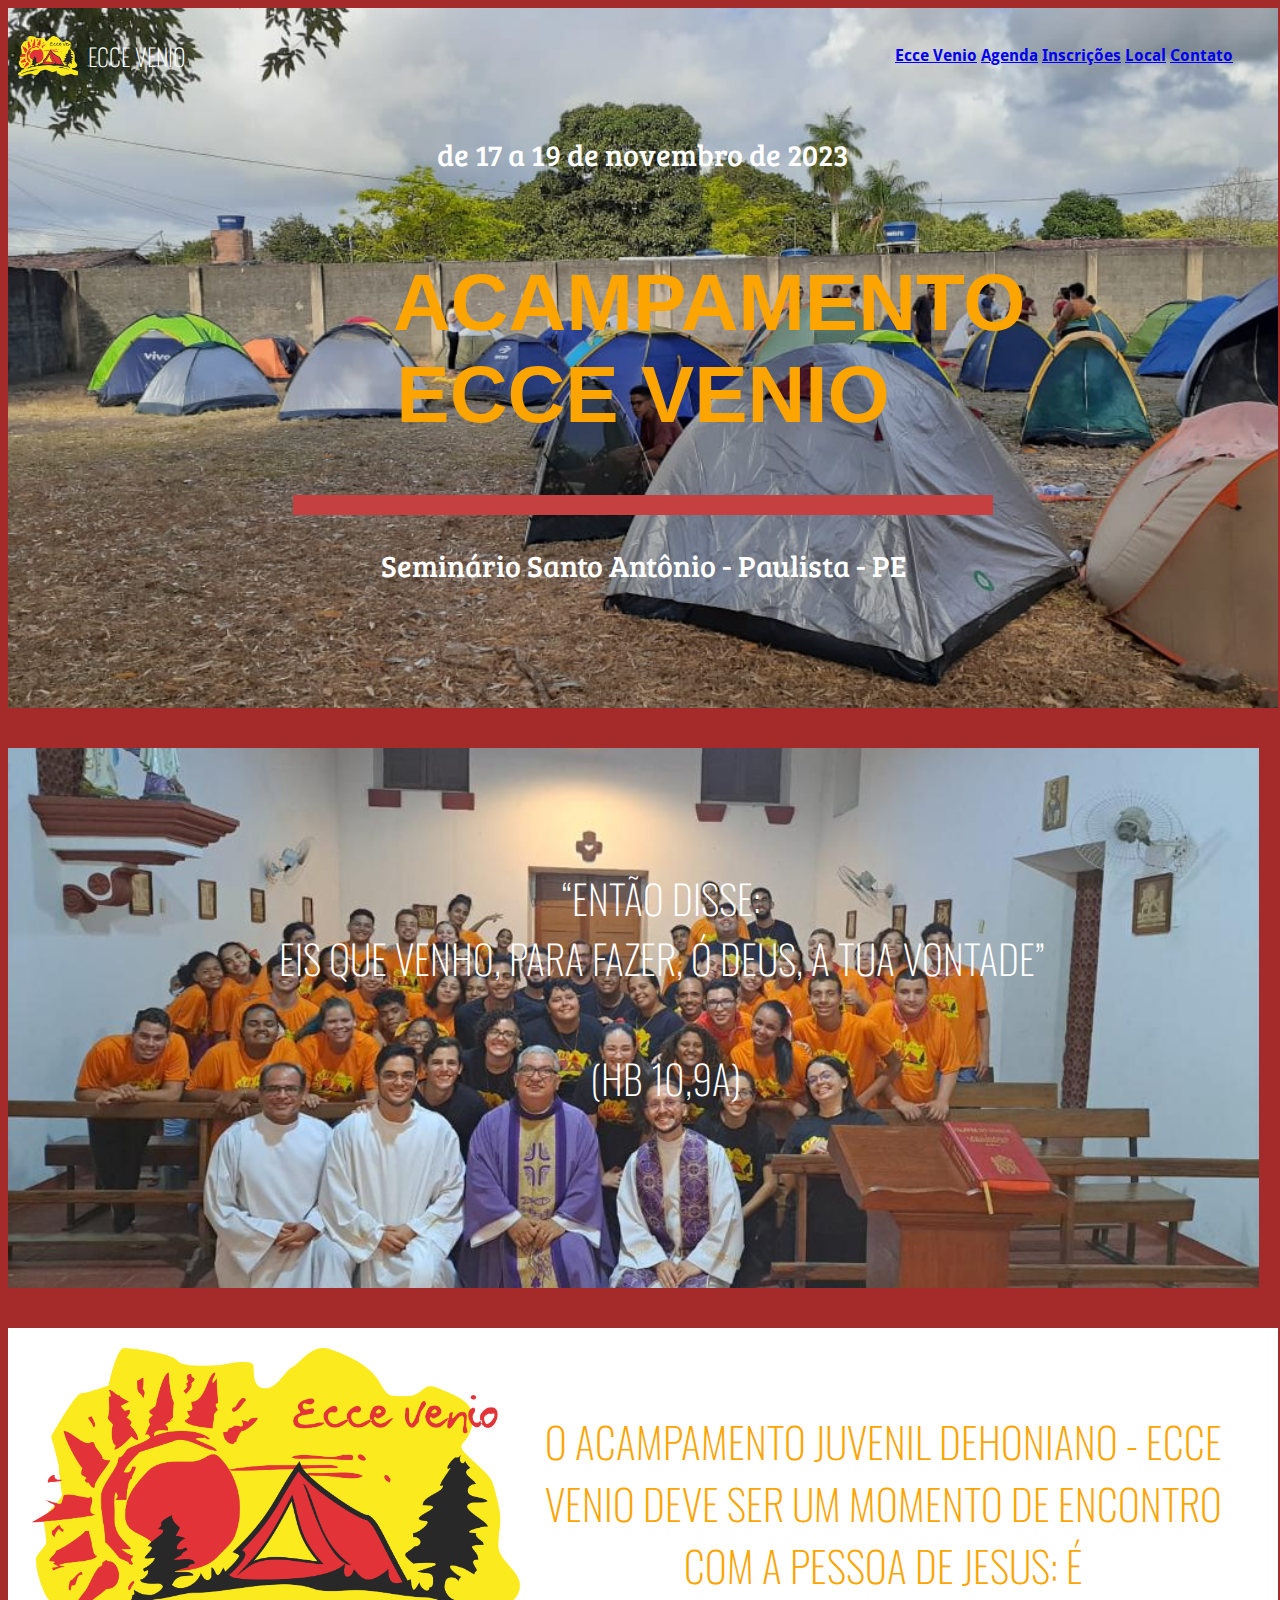
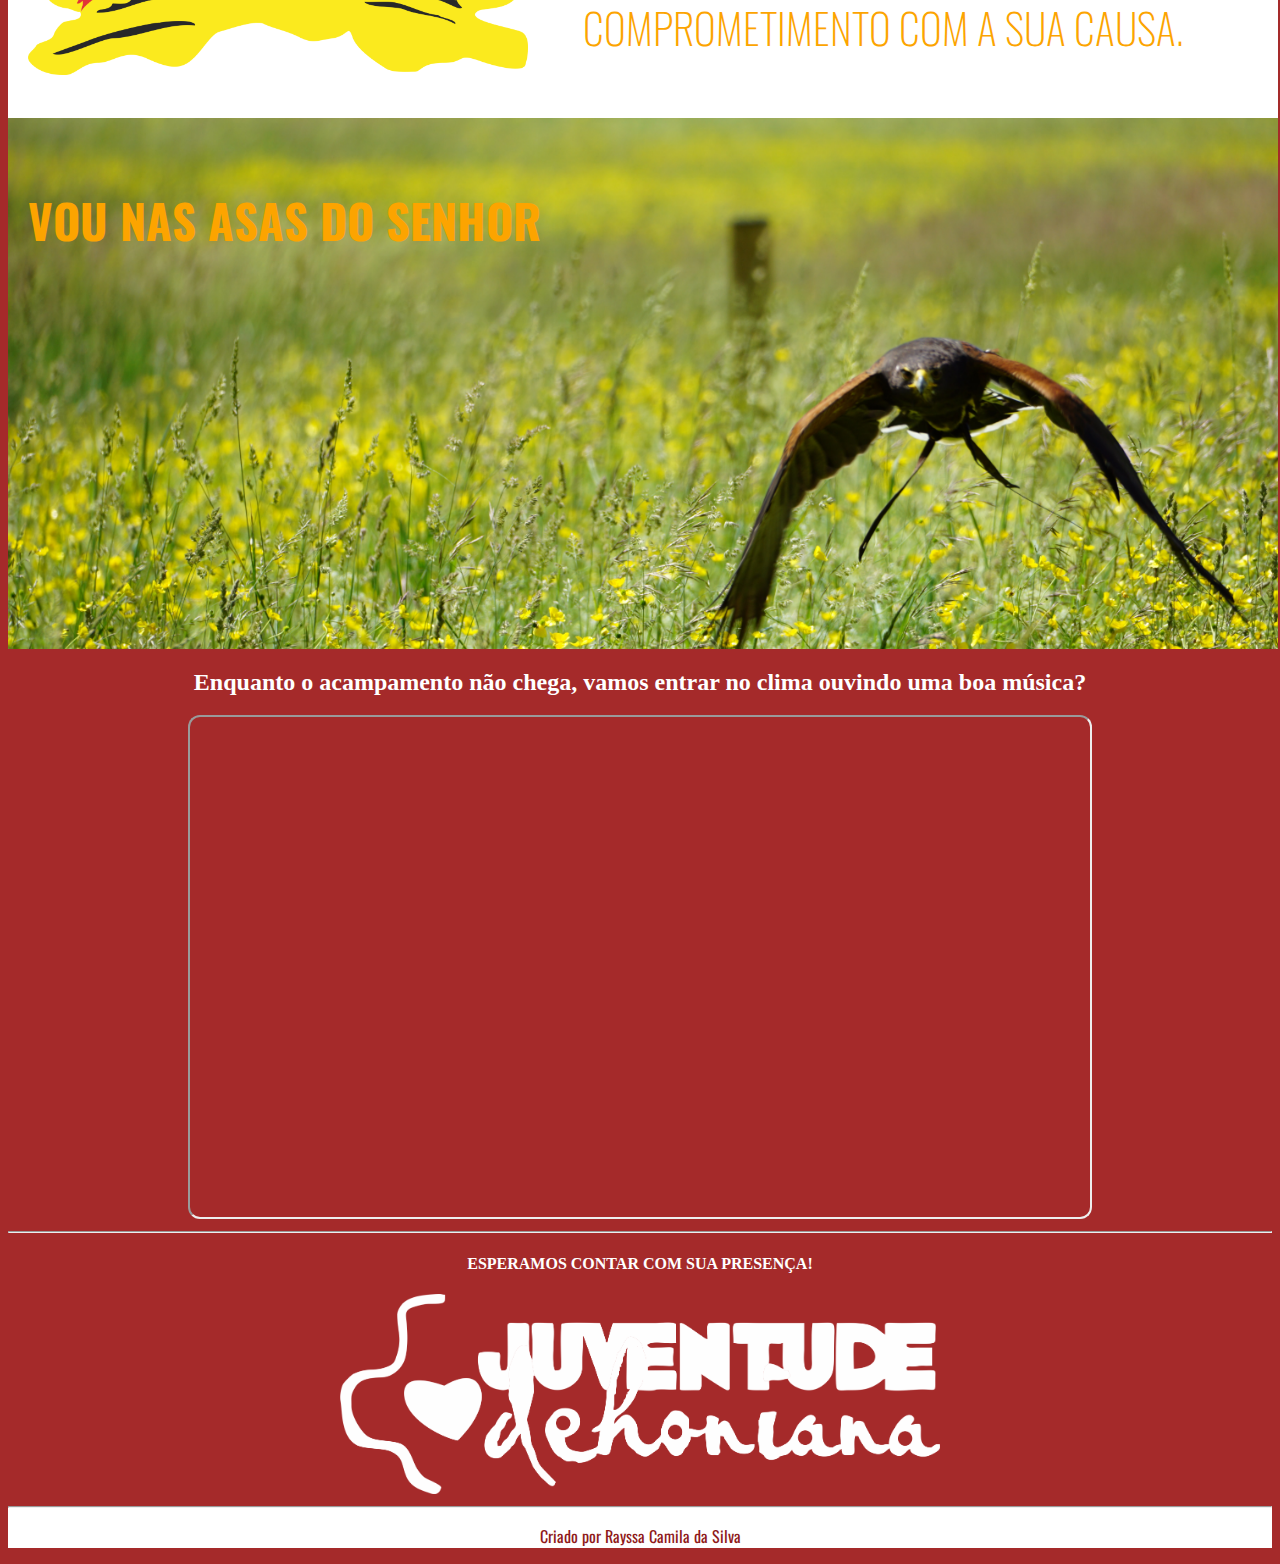
<file: index.html>
<!DOCTYPE html>
<html lang="pt-br">
<head>
    <meta charset="UTF-8">
    <meta http-equiv="X-UA-Compatible" content="IE=edge">
    <meta name="viewport" content="width=device-width, initial-scale=1.0">
    <title>ECCE VENIO</title>
    <link rel="shortcut icon" href="img/ecce-laranja.ico" type="image/x-icon">
    <link rel="stylesheet" href="style.css">
    <style>
        @import url('https://fonts.googleapis.com/css2?family=Bree+Serif&family=Oswald:wght@300;400&display=swap');
    </style>

</head>

<body id="corpo"> 
    <section id="inicio">
        <div id="topo_site">
            <img src="img/ecce laranja.png" alt="imagem da logo do acampamento" width="60" >
            <h2 id='ecce-topo'>ECCE VENIO</h2>

            <nav class="menu"> 
                <a href="index.html">Ecce Venio</a>
                <a href="agenda/pag002.html">Agenda</a>
                <a href="inscricoes/pag003.html">Inscrições</a>
                <a href="local/pag004.html">Local</a>
                <a href="contato/pag005.html">Contato</a>
    
            </nav>
        </div>  

      

        <div id="topo_frases">
            <h3 class="data1"> de 17 a 19 de novembro de 2023</h3>
            <h1 id="nome_pag_1">ACAMPAMENTO ECCE VENIO</h1>
            <div id="listra_vermelha"></div>
            <h3 class="data1"> Seminário Santo Antônio - Paulista - PE</h3>
            
        </div>
    </section>


    <pre id="hebreus">
        “Então disse: 
        Eis que venho, para fazer, ó Deus, a tua vontade” 

        (Hb 10,9a)
    </pre>
   

   <section id="logo_frase">

        <img src="img/ecce preto.png" alt="imagem da logo do acampamento" width="200" id="logo_preta">
    
        <p id="frase1">
            O Acampamento Juvenil Dehoniano - ECCE VENIO deve ser um momento de encontro com a pessoa de Jesus:  é comprometimento com a sua causa.

        </p>
    
    </section>
    
    <section id="video_aguia">
        <h3 id="asas">VOU NAS ASAS DO SENHOR</h3>

        <iframe width="560" height="315" src="https://www.youtube.com/embed/aOolL1stl_8" 
        title="YouTube video player" frameborder="0" allow="accelerometer; autoplay; clipboard-write; encrypted-media; gyroscope; picture-in-picture; web-share" allowfullscreen id="video_lavras"></iframe>
       
    </section>
    
  
    <h2 class="presenca_link">Enquanto o acampamento não chega, vamos entrar no clima ouvindo uma boa música?
    </h2>
   
    <div id="spotify" align="center">
        <iframe style="border-radius:12px" src="https://open.spotify.com/embed/playlist/2Bpb2yzeBil3qCVvNxDyVR?utm_source=generator&theme=0" width="900" height="500" frameBorder="10px" allowfullscreen="" padding="10px" allow="autoplay; clipboard-write; encrypted-media; fullscreen; picture-in-picture" loading="lazy"></iframe>
    </div>
  
    <!-- link do spotify num simbolo -->

    <hr>

    <section class="presenca_link">      
        <h4> ESPERAMOS CONTAR COM SUA PRESENÇA! </h4>

        <!-- BOTÃO DE INSCREVA-SE REDIRECIONANDO PARA A PÁGINA DE INSCRIÇÃO -->
    </div>

    <section id="logo_juv">      

        <img src="img/juventude dehoniana_branca.png" alt="imagem da logo branca da juventude dehoniana" width="600" >
    </div>


    <script src="script.js"></script>
</body>
<footer class="footer">
    <hr>
    <p >Criado por Rayssa Camila da Silva</p>
</footer>
</html>
</file>
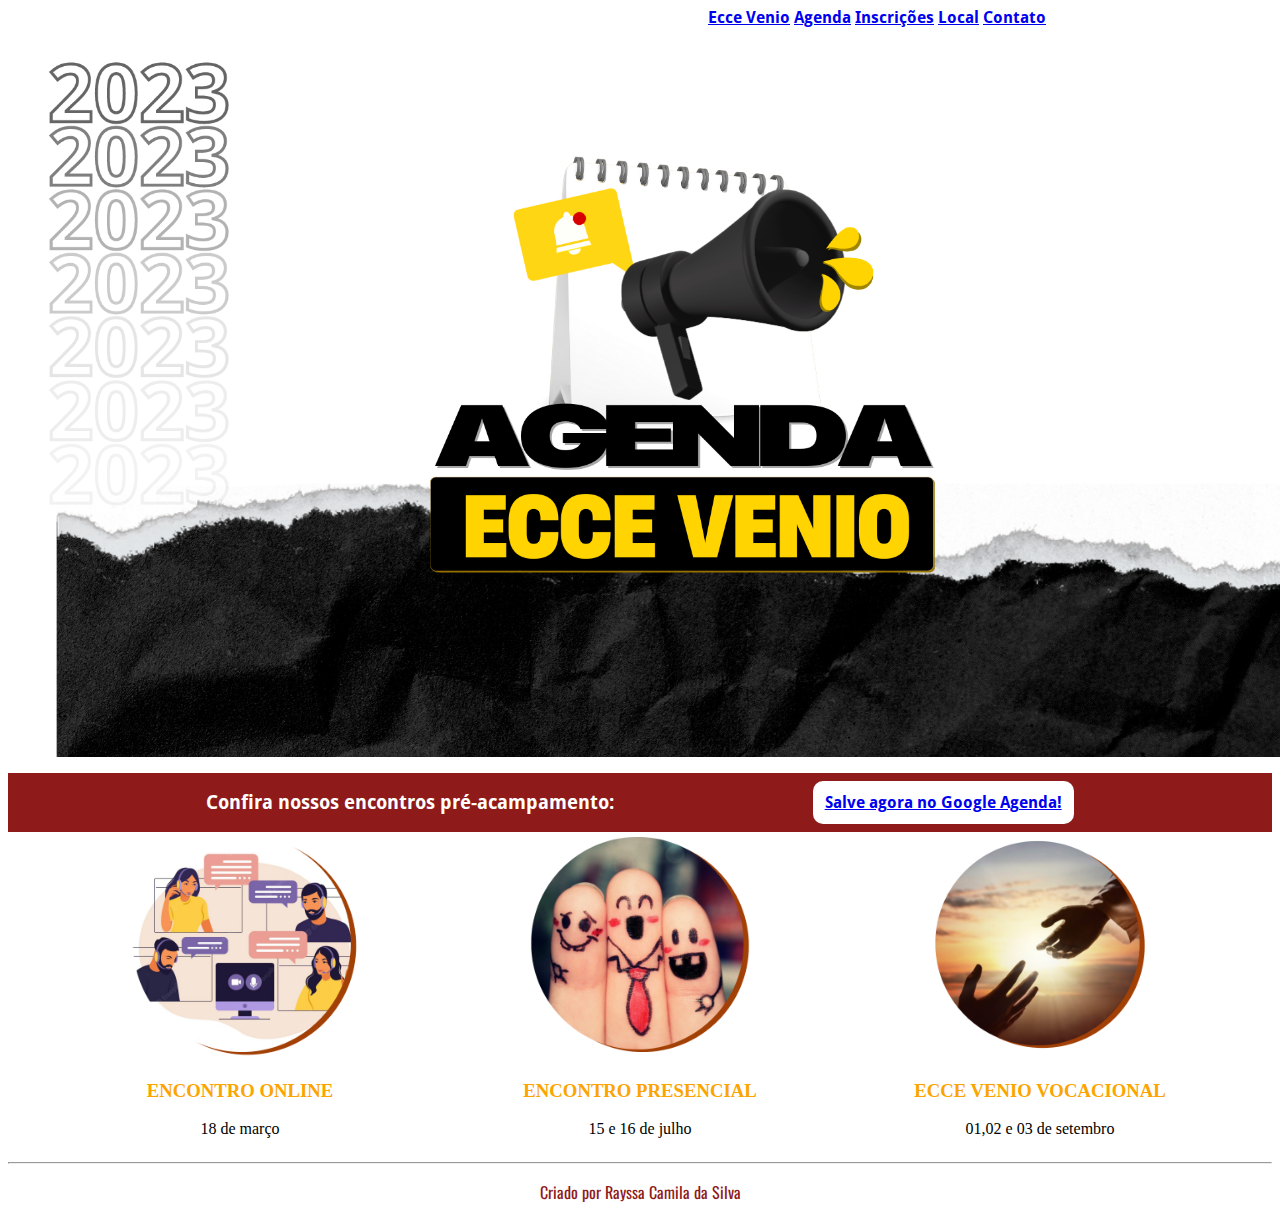
<file: agenda/pag002.html>
<!DOCTYPE html>
<html lang="pt-br">
<head>
    <meta charset="UTF-8">
    <meta http-equiv="X-UA-Compatible" content="IE=edge">
    <meta name="viewport" content="width=device-width, initial-scale=1.0">
    <title>Agenda</title>
    <link rel="shortcut icon" href="../img/ecce-laranja.ico" type="image/x-icon">
    <link rel="stylesheet" href="../style.css">
    <style>
        @import url('https://fonts.googleapis.com/css2?family=Bree+Serif&family=Oswald:wght@300;400&display=swap');
    </style>

</head>
<body>
    <nav class="menu"> 
        <a href="../index.html">Ecce Venio</a>
        <a href="pag002.html">Agenda</a>
        <a href="../inscricoes/pag003.html">Inscrições</a>
        <a href="../local/pag004.html">Local</a>
        <a href="../contato/pag005.html">Contato</a>

    </nav>

    <figure class="imagens_topo">
        <img id="agenda_pag" src="../img/Design sem nome.png" alt="agenda ecce venio" width="1000" >
    </figure>
    <div id="agenda_encontros">
        <h3>
            Confira nossos encontros pré-acampamento:
        </h3>

        <div id="botao_canva">
            <a target="_blank" href = https://www.canva.com/design/DAFV3bi4sMY/gVRxt9mVgAxW4FCSSf66gA/view?website#4>Salve agora no Google Agenda!</a>
         </div>
    </div>

    <section id="encontros">
        <div class="fotos_encontros">
            <img src="../img/Design sem nome (3).png" alt="imagem do encontro online" width="400" ><br>
            <h3 class="titulo_agenda">ENCONTRO ONLINE</h3>
            <p class="titulo_datas">18 de março</p>
        </div>

        <div class="fotos_encontros">
            <img src="../img/Design sem nome (4).png" alt="imagem do encontro presencial" width="400" ><br>
            <h3 class="titulo_agenda">ENCONTRO PRESENCIAL</h3>
            <p class="titulo_datas">15 e 16 de julho</p>
        </div>

        <div class="fotos_encontros">
            <img src="../img/Design sem nome (1).png" alt="imagem do acampamento vocacional" width="400" ><br>
            <h3 class="titulo_agenda">ECCE VENIO VOCACIONAL</h3>
            <p class="titulo_datas">01,02 e 03 de setembro</p>
        </div>

    </section>
    
    <script src="../script.js"></script>
</body>
<footer class="footer">
    <hr>
    <p>Criado por Rayssa Camila da Silva</p>
</footer>
</html>
</file>
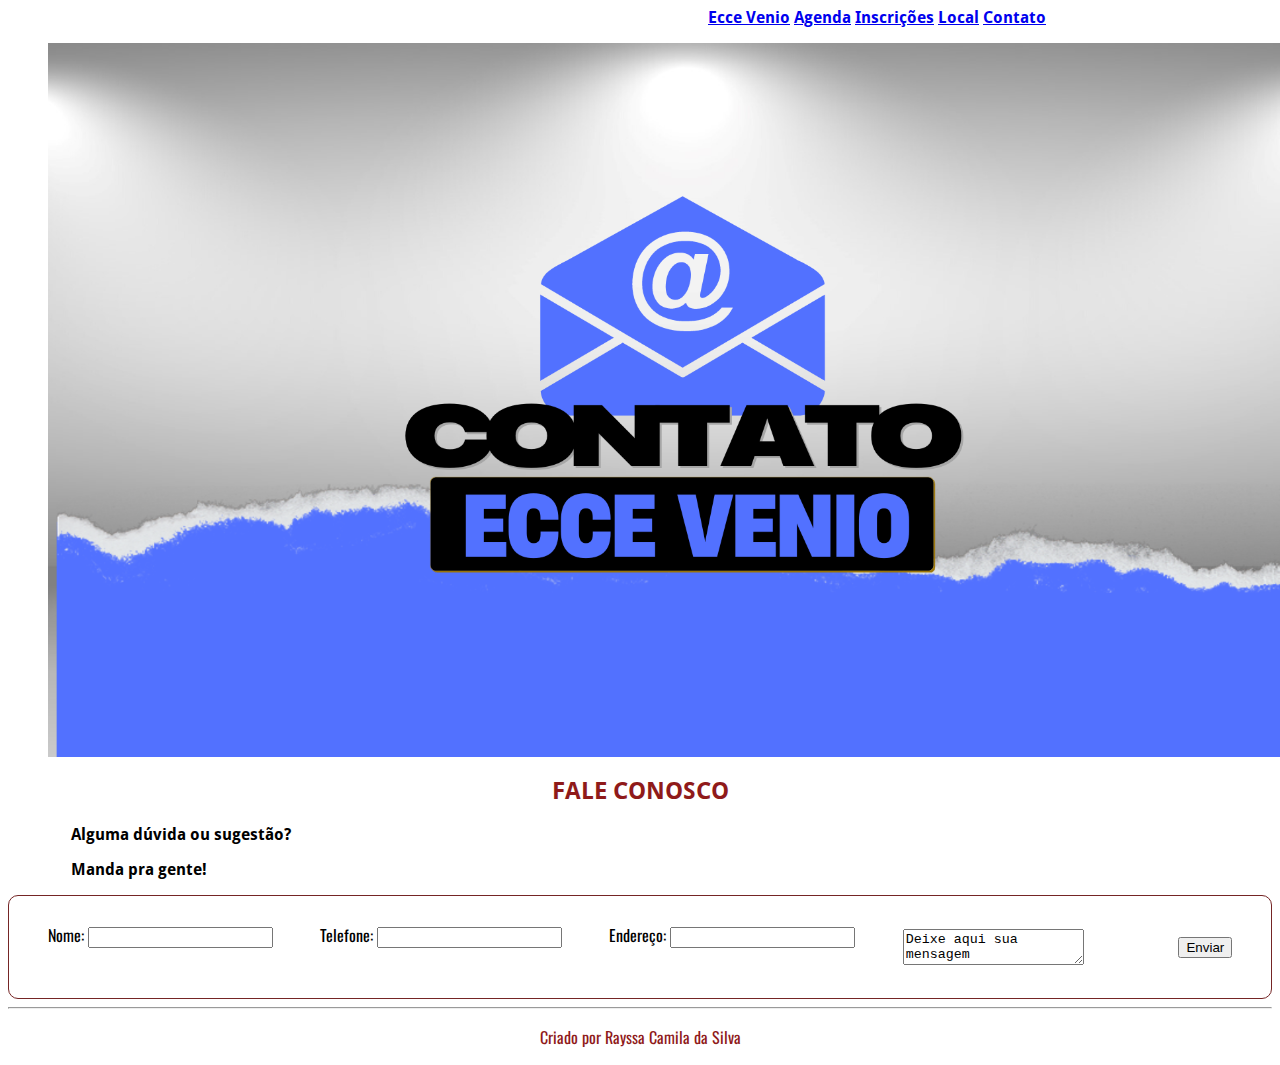
<file: contato/pag005.html>
<!DOCTYPE html>
<html lang="pt-br">
<head>
    <meta charset="UTF-8">
    <meta http-equiv="X-UA-Compatible" content="IE=edge">
    <meta name="viewport" content="width=device-width, initial-scale=1.0">
    <title>Contato</title>
    <link rel="shortcut icon" href="../img/ecce-laranja.ico" type="image/x-icon">
    <link rel="stylesheet" href="../style.css">
    <style>
        @import url('https://fonts.googleapis.com/css2?family=Bree+Serif&family=Oswald:wght@300;400&display=swap');
    </style>
    
</head>
<body>

    <nav class="menu"> 
        <a href="../index.html">Ecce Venio</a>
        <a href="../agenda/pag002.html">Agenda</a>
        <a href="../inscricoes/pag003.html">Inscrições</a>
        <a href="../local/pag004.html">Local</a>
        <a href="pag005.html">Contato</a>

    </nav>

    <figure class="imagens_topo">
        <img id="agenda_pag" src="../img/contato.png" alt="agenda ecce venio" width="1000" >
    </figure>

        
            <h2 align="center" id="fale_conosco"> Fale conosco </h2>
            <p class="subtitulo">
                Alguma dúvida ou sugestão?
            </p>

            <p class="subtitulo">
                Manda pra gente!
            </p>

        <form class="formulario">
            <div>
                Nome: <input type="text" name="nome" placeholder="" > <br><br>
            </div>
            <div>
            Telefone: <input type="tel" name="usertel"> <br><br>
            </div>
            <div>
            Endereço: <input type="text" name="endereco"><br><br>
            </div>


            <textarea row="6" id="msg">Deixe aqui sua mensagem</textarea><br><br><br>

            <input type="submit" value="Enviar">


        </form>

    </nav>



    
    <script src="../script.js"></script>
</body>
<footer class="footer">
    <hr>
    <p>Criado por Rayssa Camila da Silva</p>
</footer>
</html>
</file>
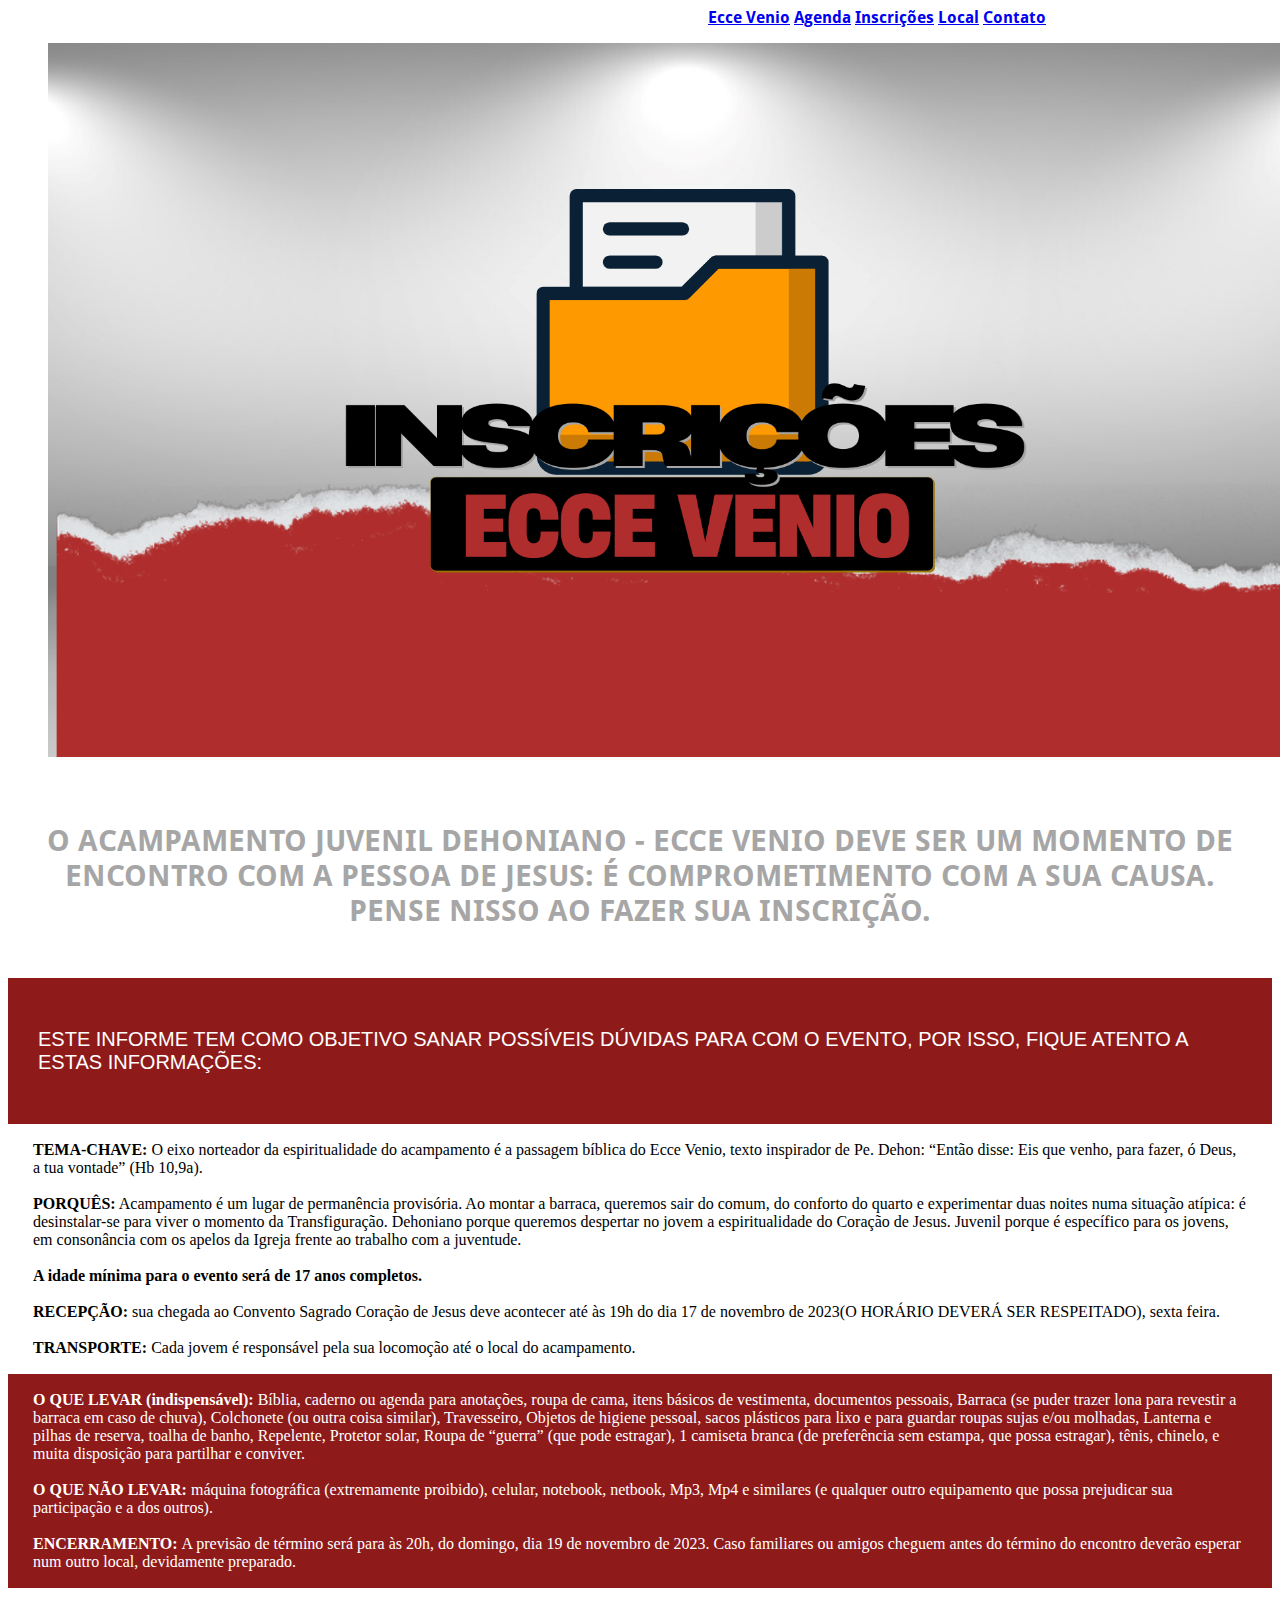
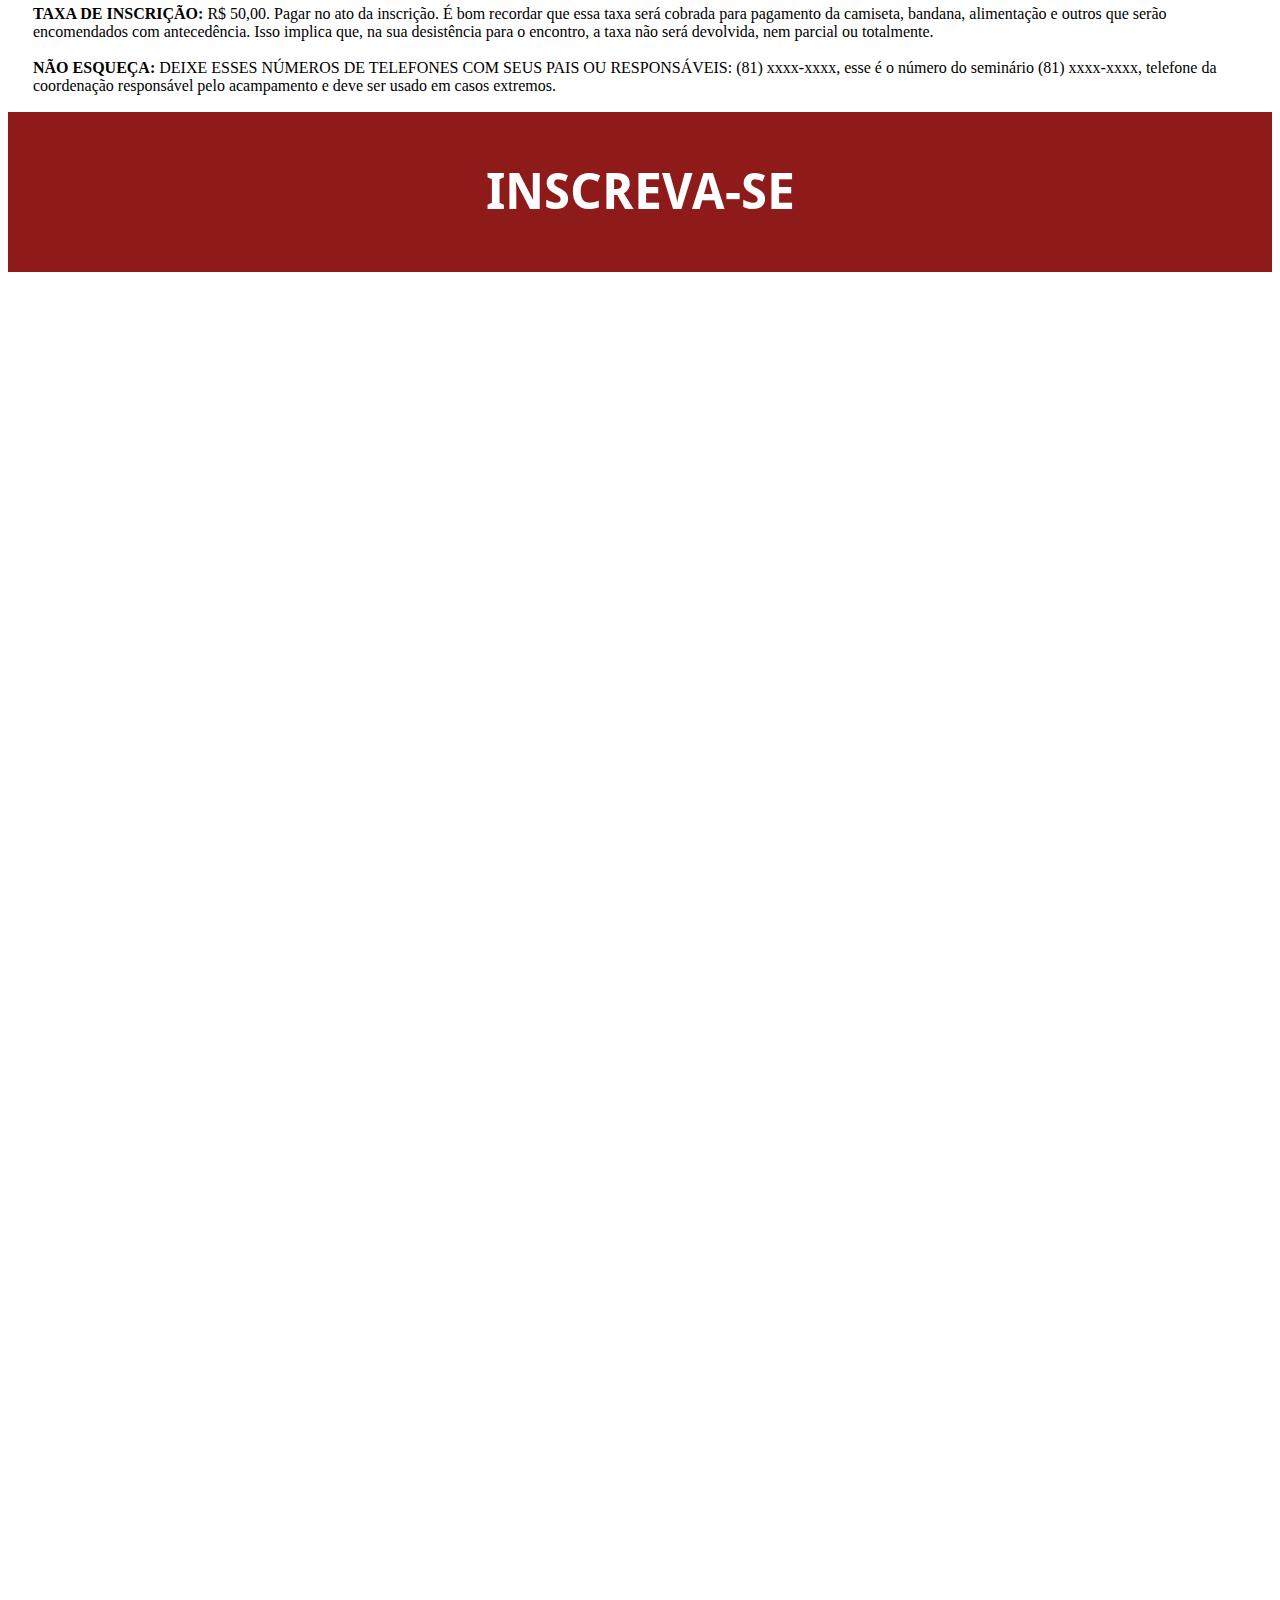
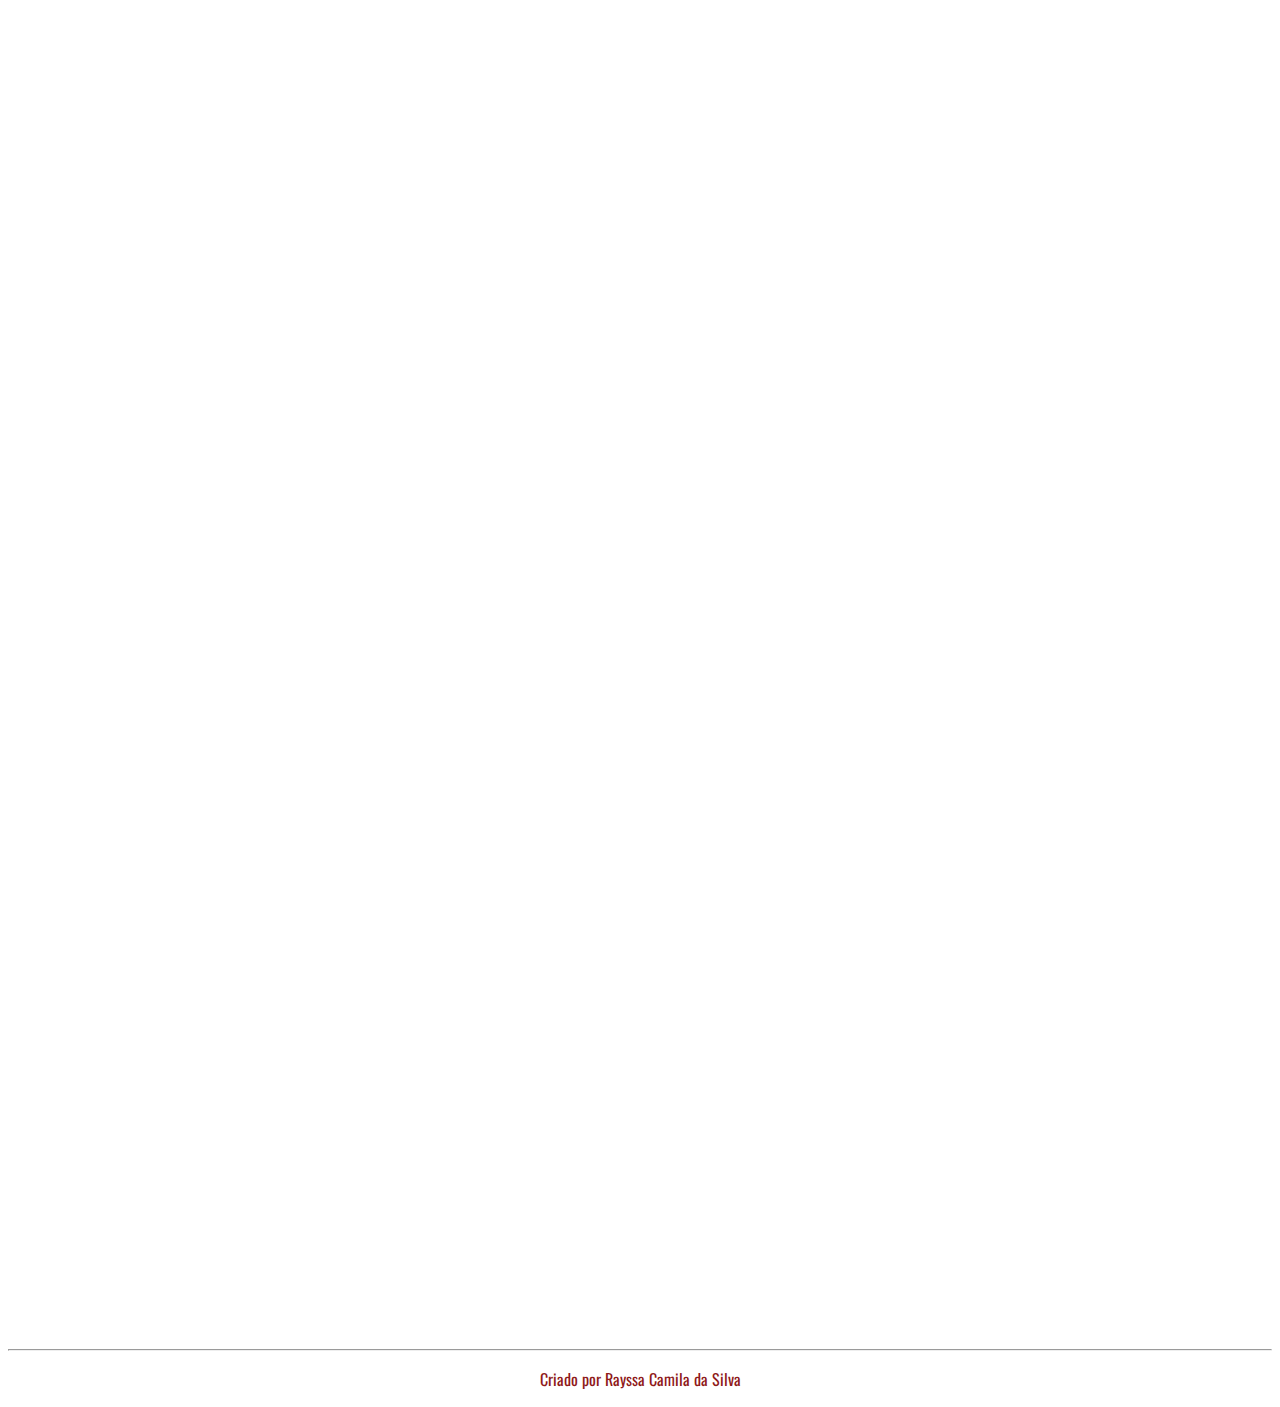
<file: inscricoes/pag003.html>
<!DOCTYPE html>
<html lang="pt-br">
<head>
    <meta charset="UTF-8">
    <meta http-equiv="X-UA-Compatible" content="IE=edge">
    <meta name="viewport" content="width=device-width, initial-scale=1.0">
    <title>Inscrições</title>
    <link rel="shortcut icon" href="../img/ecce-laranja.ico" type="image/x-icon">
    <link rel="stylesheet" href="../style.css">
    <style>
        @import url('https://fonts.googleapis.com/css2?family=Bree+Serif&family=Oswald:wght@300;400&display=swap');
    </style>
    
</head>
<body>
    <nav class="menu"> 
        <a href="../index.html">Ecce Venio</a>
        <a href="../agenda/pag002.html">Agenda</a>
        <a href="pag003.html">Inscrições</a>
        <a href="../local/pag004.html">Local</a>
        <a href="../contato/pag005.html">Contato</a>

    </nav>

    <figure class="imagens_topo">
        <img id="agenda_pag"src="../img/inscrições.png" alt="agenda ecce venio" width="1000" >
    </figure>

    <section id="frase_1">
        <p id="frase_2">
            O Acampamento Juvenil Dehoniano - ECCE VENIO deve ser um momento de encontro com a pessoa de Jesus: é comprometimento com a sua causa. Pense nisso ao fazer sua inscrição.
        </p>
    </section>

    <section id="frase_obj">
        <p id="este_informe">
            Este informe tem como objetivo sanar possíveis dúvidas para com o evento, por isso, fique atento a estas informações:

        </p>
    </section>
    <div class="text_branco">
        <p>
            <b>TEMA-CHAVE:</b> O eixo norteador da espiritualidade do acampamento é a passagem bíblica do Ecce Venio, texto inspirador de Pe. Dehon: “Então disse: Eis que venho, para fazer, ó Deus, a tua vontade” (Hb 10,9a).
<br><br> <b>PORQUÊS:</b> Acampamento é um lugar de permanência provisória. Ao montar a barraca, queremos sair do comum, do conforto do quarto e experimentar duas noites numa situação atípica: é desinstalar-se para viver o momento da Transfiguração. Dehoniano porque queremos despertar no jovem a espiritualidade do Coração de Jesus. Juvenil porque é específico para os jovens, em consonância com os apelos da Igreja frente ao trabalho com a juventude.
<br><br><b>A idade mínima para o evento será de 17 anos completos.</b>
<br><br><b>RECEPÇÃO:</b> sua chegada ao Convento Sagrado Coração de Jesus deve acontecer até às 19h do dia 17 de novembro de 2023(O HORÁRIO DEVERÁ SER RESPEITADO), sexta feira.
<br><br><b>TRANSPORTE:</b> Cada jovem é responsável pela sua locomoção até o local do acampamento.
        </p>
    </div>
    <div class="text_vermelho">
        <p>
<b>O QUE LEVAR (indispensável):</b> Bíblia, caderno ou agenda para anotações, roupa de cama, itens básicos de vestimenta, documentos pessoais, Barraca (se puder trazer lona para revestir a barraca em caso de chuva), Colchonete (ou outra coisa similar), Travesseiro, Objetos de higiene pessoal, sacos plásticos para lixo e para guardar roupas sujas e/ou molhadas, Lanterna e pilhas de reserva, toalha de banho, Repelente, Protetor solar, Roupa de “guerra” (que pode estragar), 1 camiseta branca (de preferência sem estampa, que possa estragar), tênis, chinelo, e muita disposição para partilhar e conviver.
<br><br> <b>O QUE NÃO LEVAR:</b> máquina fotográfica (extremamente proibido), celular, notebook, netbook, Mp3, Mp4 e similares (e qualquer outro equipamento que possa prejudicar sua participação e a dos outros).
<br><br> <b>ENCERRAMENTO: </b> A previsão de término será para às 20h, do domingo, dia 19 de novembro de 2023. Caso familiares ou amigos cheguem antes do término do encontro deverão esperar num outro local, devidamente preparado.
        </p>
    </div>
    <div class="text_branco"> 
        <p>
            <b>TAXA DE INSCRIÇÃO:</b> R$ 50,00. Pagar no ato da inscrição. É bom recordar que essa taxa será cobrada para pagamento da camiseta, bandana, alimentação e outros que serão encomendados com antecedência. Isso implica que, na sua desistência para o encontro, a taxa não será devolvida, nem parcial ou totalmente.
            <br><br> <b>NÃO ESQUEÇA:</b> DEIXE ESSES NÚMEROS DE TELEFONES COM SEUS PAIS OU RESPONSÁVEIS: (81) xxxx-xxxx, esse é o número do seminário  (81) xxxx-xxxx, telefone da coordenação responsável pelo acampamento e deve ser usado em casos extremos.
        </p>
    </div>
    <div class="text_vermelho">
        <p id="inscricao">
            INSCREVA-SE
        </p>
    </div>

    <div id="form">
        <iframe src="https://docs.google.com/forms/d/e/1FAIpQLSe6yBYIMlEwa5jW-d8t91kvU2V9U8Pdm4y7JG_w2Bh9hfHtIg/viewform?embedded=true" width="640" height="2669" frameborder="0" marginheight="0" marginwidth="0">Carregando…</iframe>
    </div>





    <script src="../script.js"></script>
</body>
<footer class="footer">
    <hr>
    <p>Criado por Rayssa Camila da Silva</p>
</footer>
</html>
</file>
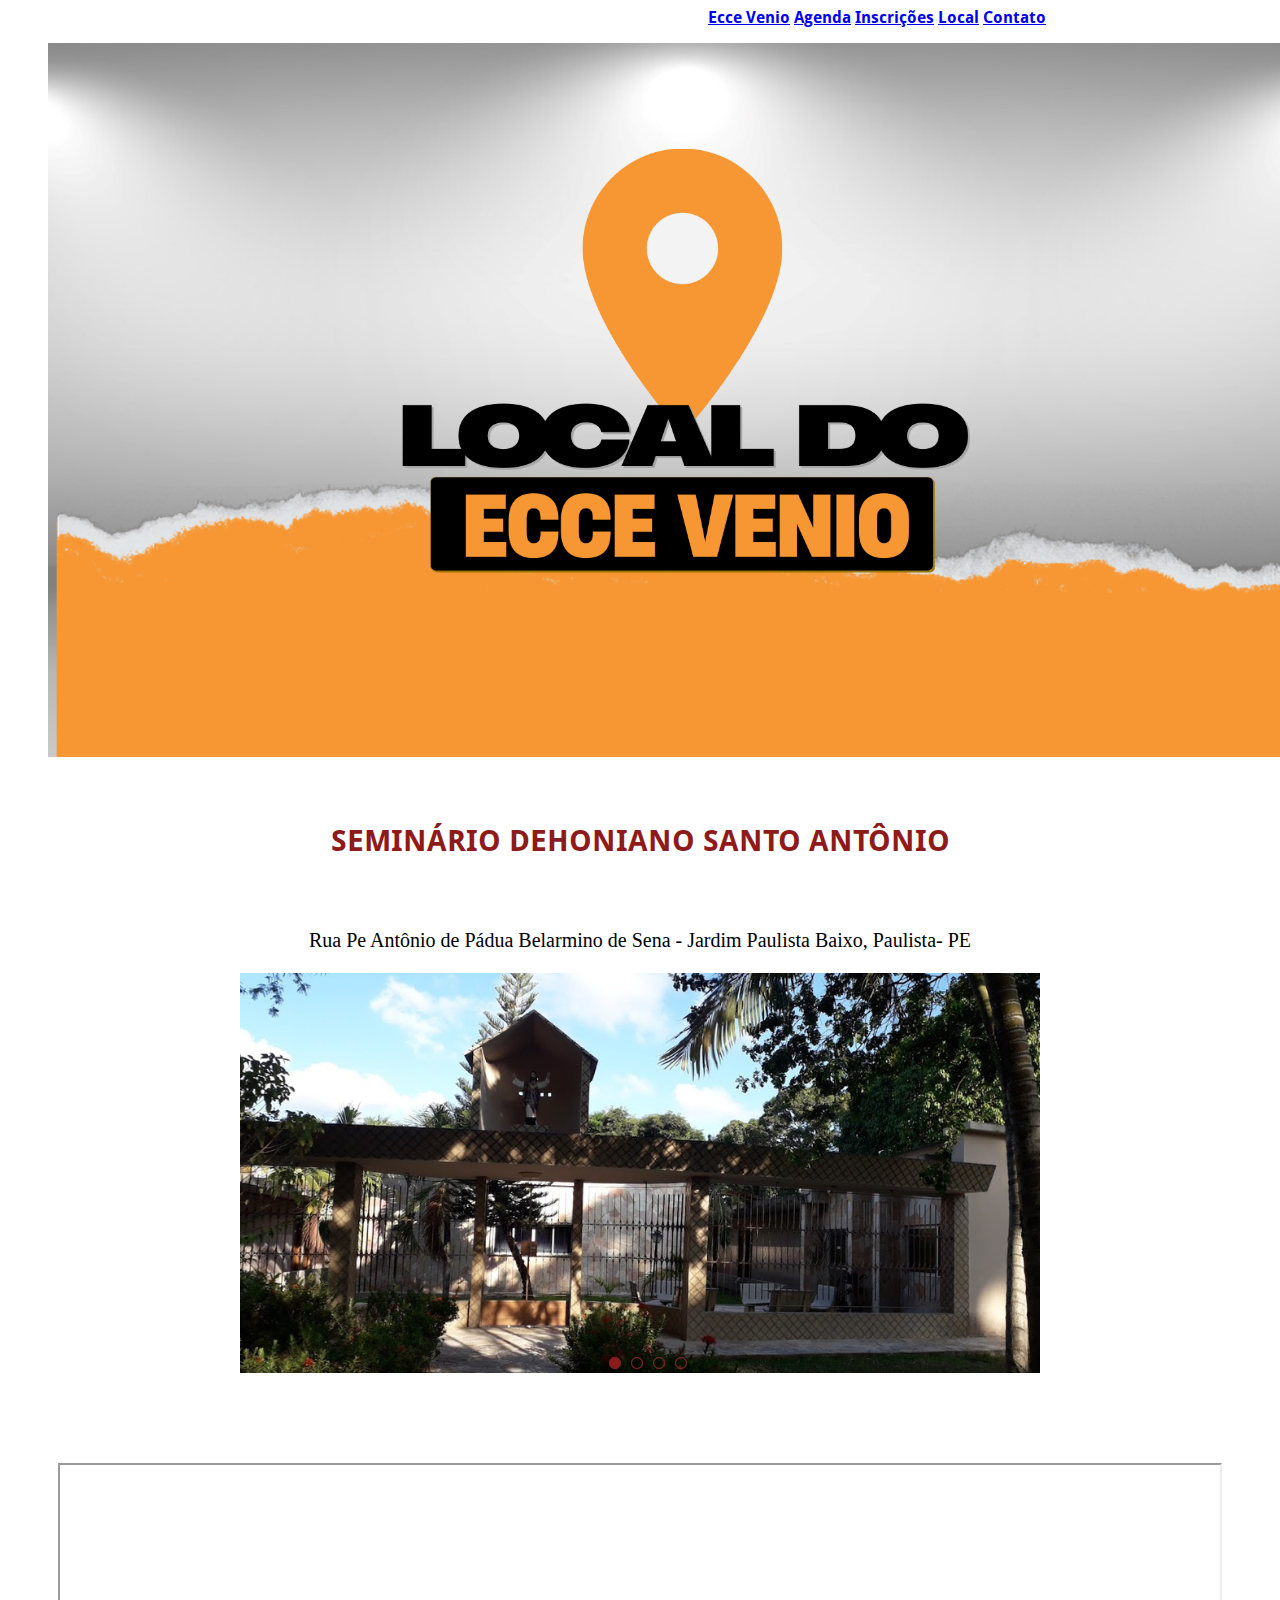
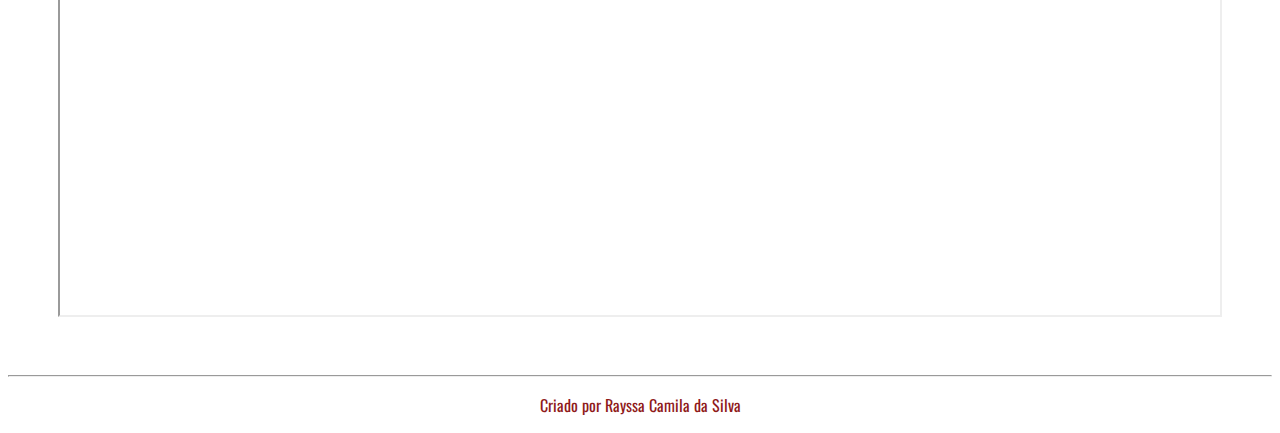
<file: local/pag004.html>
<!DOCTYPE html>
<html lang="pt-br">
<head>
    <meta charset="UTF-8">
    <meta http-equiv="X-UA-Compatible" content="IE=edge">
    <meta name="viewport" content="width=device-width, initial-scale=1.0">
    <title>Local</title>
    <link rel="shortcut icon" href="../img/ecce-laranja.ico" type="image/x-icon">
    <link rel="stylesheet" href="../style.css">
    <style>
        @import url('https://fonts.googleapis.com/css2?family=Bree+Serif&family=Oswald:wght@300;400&display=swap');
    </style>
    
</head>
<body>
    <nav class="menu"> 
        <a href="../index.html">Ecce Venio</a>
        <a href="../agenda/pag002.html">Agenda</a>
        <a href="../inscricoes/pag003.html">Inscrições</a>
        <a href="pag004.html">Local</a>
        <a href="../contato/pag005.html">Contato</a>

    </nav>

    <figure class="imagens_topo">
        <img id="agenda_pag" src="../img/inscrições (1).png" alt="agenda ecce venio" width="1000" >
    </figure>
    <div id="nome_seminario">
        <p>Seminário Dehoniano Santo Antônio</p>
    </div>
    <div id="endereco">
        <p> Rua Pe Antônio de Pádua Belarmino de Sena - Jardim Paulista Baixo, Paulista- PE</p>
    </div>
   
    <div class="slider_local">
        <div class="slides">
            <!-- Radio Buttons -->
            <input type="radio" name="radio-btn" id="radio1">
            <input type="radio" name="radio-btn" id="radio2">
            <input type="radio" name="radio-btn" id="radio3">
            <input type="radio" name="radio-btn" id="radio4">
            <!-- FimRadio Buttons -->

        <!-- imagens dos slides -->
        
            <div class="slide first">
                <img src="../img/scj.png" alt="imagem da entrada do seminario">
            </div>
            <div class="slide">
                <img src="../img/seminario 1.png" alt="imagem da igreja (fora)">
            </div>
            <div class="slide">
                <img src="../img/arco iris.png" alt="imagem de um arco íris">
            </div>
            <div class="slide">
                <img src="../img/igreja.png" alt="imagem da igreja (dentro)">
            </div>
        <!-- Fim imagens dos slides -->

        <!-- Navegação automatica dos slides -->
            <div class="navigation-auto">
                <div class="auto-btn1"></div>
                <div class="auto-btn2"></div>
                <div class="auto-btn3"></div>
                <div class="auto-btn4"></div>
            </div>

        <!-- Navegação manual dos slides -->
            <div class="manual-navigation">
                <label for="radio1" class="manual-btn"></label>
                <label for="radio2" class="manual-btn"></label>
                <label for="radio3" class="manual-btn"></label>
                <label for="radio4" class="manual-btn"></label>

            </div>  
        </div>
    </div>
  

    <!-- mapa do google -->
    <br><br>
    <div id="mapa">
        <iframe src="https://www.google.com/maps/embed?pb=!1m18!1m12!1m3!1d7903.0364770563965!2d-34.90406134609373!3d-7.945275299999989!2m3!1f0!2f0!3f0!3m2!1i1024!2i768!4f13.1!3m3!1m2!1s0x7ab1754fdff6f27%3A0x6a7728975b51be9c!2sSemin%C3%A1rio%20Dehoniano%20%22Santo%20Ant%C3%B4nio%22!5e0!3m2!1spt-BR!2sbr!4v1681067082771!5m2!1spt-BR!2sbr" width="1200" height="450"  allowfullscreen="" loading="lazy" referrerpolicy="no-referrer-when-downgrade"></iframe>
    </div>


    <script src="../script.js"></script>
</body>
<footer class="footer">
    <hr>
    <p>Criado por Rayssa Camila da Silva</p>
</footer>
</html>
</file>
<file: style.css>
@font-face {
    font-family: "Droid";
    src: url("/fonts/DroidSans-Bold.ttf") format("truetype"),
         url("/fonts/DroidSans.ttf") format("truetype");
  }

#corpo {
    background-color: brown;

}

/* Estilização do topo do site (todas as páginas) */
#ecce-topo {
    color: rgb(255, 255, 255);
    font-family: 'Oswald', sans-serif;
    font-weight: lighter;
}

#topo_site {
    display: flex;
    padding: 10px;
    align-items: center;
    gap: 10px;
}

#topo_frases {
    display: flex;
    flex-direction: column;
    align-items: center;

    
    
}

/* Estilização do menu do site (todas as páginas)*/
.menu {
    color: red;
    font-family: "Droid";
    padding-left: 700px;
    gap: 10px;

}

.data1 {
    color: white;
    font-family: 'Bree Serif', serif;
    text-align: center;
    font-size: 30px;
    font-weight: 100;

}
 
#nome_pag_1 {
    
    width: 500px;
    color: rgb(252, 164, 0);
    font-family: Impact, Haettenschweiler, 'Arial Narrow Bold', sans-serif;
    text-align: center;
    font-size: 80px;

}

#listra_vermelha {
    width: 700px;
    height: 20px;
    background-color: rgb(197, 64, 64);
    align-items: center;
}

#inicio {
    background-image: url('img/D.jpeg');
    background-size: cover;
    background-position: center;
    width: 1270px;
    height: 700px;

}




#hebreus {
    background-image: url('img/missa.jpg');
    background-size: cover;
    background-position: center;
    width: 1200px;
    padding: 120px 2%;
    color: rgb(255, 255, 255);
    font-family: 'Oswald', sans-serif;
    font-size: 40px;
    text-align: center;
    text-transform: uppercase;
    font-weight: lighter;

}



#logo_frase {
    background-color: white;
    color: rgb(252, 164, 0);
    padding: 20px;
    height: 350px;
    width: 1230px;
    text-align: center;
    text-transform: uppercase;
    font-weight: lighter;
    font-size: 14px;
}

#logo_preta {
    float: left;
    width: 500px;
}

#frase1 {
    font-family: 'Oswald', sans-serif;
    font-weight: lighter;
    font-size: 3em;
    padding: 20px;
}

#video_aguia {
    background-image: url('img/aguia\ free.jpg');
    background-size: cover;
    background-position: center;
    padding: 20px;
    width: 1230px;
    font-family: 'Oswald', sans-serif;
    font-size: 40px;
    color: rgb(252, 164, 0);
}


#video_lavras {
    position: static;
}


.presenca_link {
    color: white;
    background-color: brown;
    text-align: center;
}


#logo_juv {
    background-color: brown;
    text-align: center;
}

/* Estilização da pag002 agenda*/


#agenda_pag {
    display: flex;
    width: 1270px;
}

#agenda_encontros {
    display: flex;
    align-items: center;
    background-color:rgb(143, 26, 26);
    justify-content: space-evenly;
    color: white;
    font-family: Droid;
    font-weight: lighter;
}

#botao_canva {
    background-color: white;
    padding: 12px;
    color: rgb(143, 26, 26);
    border-radius: 10px;
}
 #encontros {
    background-color: white;
    display: flex;
    align-items: center;
    justify-content: center;
 }

 .fotos_encontros {
    align-items: center;
    justify-content: center;
 }

 .titulo_agenda {
    color: rgb(252, 164, 0);
    text-align: center;


 }
 .titulo_datas {
    color: black;
    text-align: center;

 }


 /* Estilização da pag003 inscricoes*/
 #frase_1 {
    display: flex;
    background-color: white;
    padding: 20px;
    align-items: center;
    justify-content: center;
    color: rgb(167, 166, 166);
    font-family: droid;
    font-size: 30px;

 }
 #frase_2 {
    align-items: center;
    justify-content: center;
    text-align: center;
    text-transform: uppercase;
    font-weight: lighter;

 }

 #frase_obj {
    display: flex;
    background-color: rgb(143, 26, 26);
    padding: 30px;
    align-items: center;
    justify-content: center;
    color: gray;
 }
 #este_informe {

    align-items: center;
    justify-content: center;
    color: white;
    text-transform: uppercase;
    font-family: Impact, Haettenschweiler, 'Arial Narrow Bold', sans-serif;
    font-size: 20px;

 }
 .text_branco {
    background-color: white;
    color: black;
    padding: 1px 25px;


 }
 .text_vermelho {
    background-color:  rgb(143, 26, 26);
    color: white;
    padding: 1px 25px;
 }
 #inscricao {
    font-size: 50px;
    font-family: Droid;
    text-align: center;
 }
#form {
    display: flex;
    align-items: center;
    justify-content: center;
}




 /* Estilização da pag004 local*/
 #nome_seminario {
    display: flex;
    align-items: center;
    justify-content: center;
    background-color: rgb(255, 255, 255);
    color:  rgb(143, 26, 26);
    text-transform: uppercase;
    font-family: Droid;
    padding: 20px;
    font-size: 30px;
 }
 #endereco {
    display: flex;
    align-items: center;
    justify-content: center;
    background-color: rgb(255, 255, 255);
    color:  rgb(0, 0, 0);
    padding: 1px 20px;
    font-size: 20px;
 }

 /* Estilização do slider local */
 .slider_local{
    margin: 0 auto;
    width: 100%;
    height: auto;
    overflow: hidden;
    padding: 0 !important;
 }

 .slides{
    width: 400%;
    height: auto;
    display: flex;

 }
 .slides input {
    display: none;
 }
 .slide{
    width: 25%;
    height: auto;
    position: relative;
    text-align: center;
    transition: 0.5s;
 }
 .slide img{
    /* width: 100%; */
    width: 800px;

 }
 .manual-navigation, .navigation-auto{
    position: absolute;
    width: 100%;
    margin-top: 30%;
    display: flex;
    justify-content: center;
 }
.manual-navigation .manual-btn, .navigation-auto div{
    border: 1px solid rgb(117, 37, 37);
    padding: 5px;
    border-radius: 10px;
    cursor: pointer;
    transition: 0.2s;
 }
.manual-navigation .manual-btn:not(:last-child), .navigation-auto div:not(:last-child){
    margin-right: 10px; 

 }
 .manual-navigation .manual-btn:hover{
    background-color:rgb(143, 26, 26);

 }



 #radio1:checked ~ .navigation-auto .auto-btn1{
    background-color:rgb(143, 26, 26);
 }
 #radio2:checked ~ .navigation-auto .auto-btn2{
    background-color:rgb(143, 26, 26);
 }
 #radio3:checked ~ .navigation-auto .auto-btn3{
    background-color:rgb(143, 26, 26);
 }
 #radio4:checked ~ .navigation-auto .auto-btn4{
    background-color:rgb(143, 26, 26);
 }



 #radio1:checked ~ .first{
    margin-left: 0%;
 }
 #radio2:checked ~ .first{
    margin-left: -25%;
 }
 #radio3:checked ~ .first{
    margin-left: -50%;
 }
 #radio4:checked ~ .first{
    margin-left: -75%;
 }
 /* Fim da Estilização do slider local */

 
 #mapa{
    display: flex;
    align-items: center;
    justify-items: center;
    padding: 50px;
 }
 

 /* Estilização da pag005 contato*/
 #fale_conosco {
   font-family: Droid;
   text-transform: uppercase;
   color: rgb(143, 26, 26);
 }
 .subtitulo {
   font-family: Droid;
   margin-left: 5%;

 }
 .formulario {
   border: 1px solid rgb(117, 37, 37);
   padding: 15px;
   border-radius: 10px;
   font-family: Oswald;
   display: flex;
   justify-content: space-around;
   align-items: center;
 }



/* Estilização do rodapé do site (todas as páginas)*/
.footer {
    background-color: white;

    color: rgb(143, 26, 26);
    font-family: 'Oswald', sans-serif;
    text-align: center;
    justify-content: flex-start;

}
</file>
